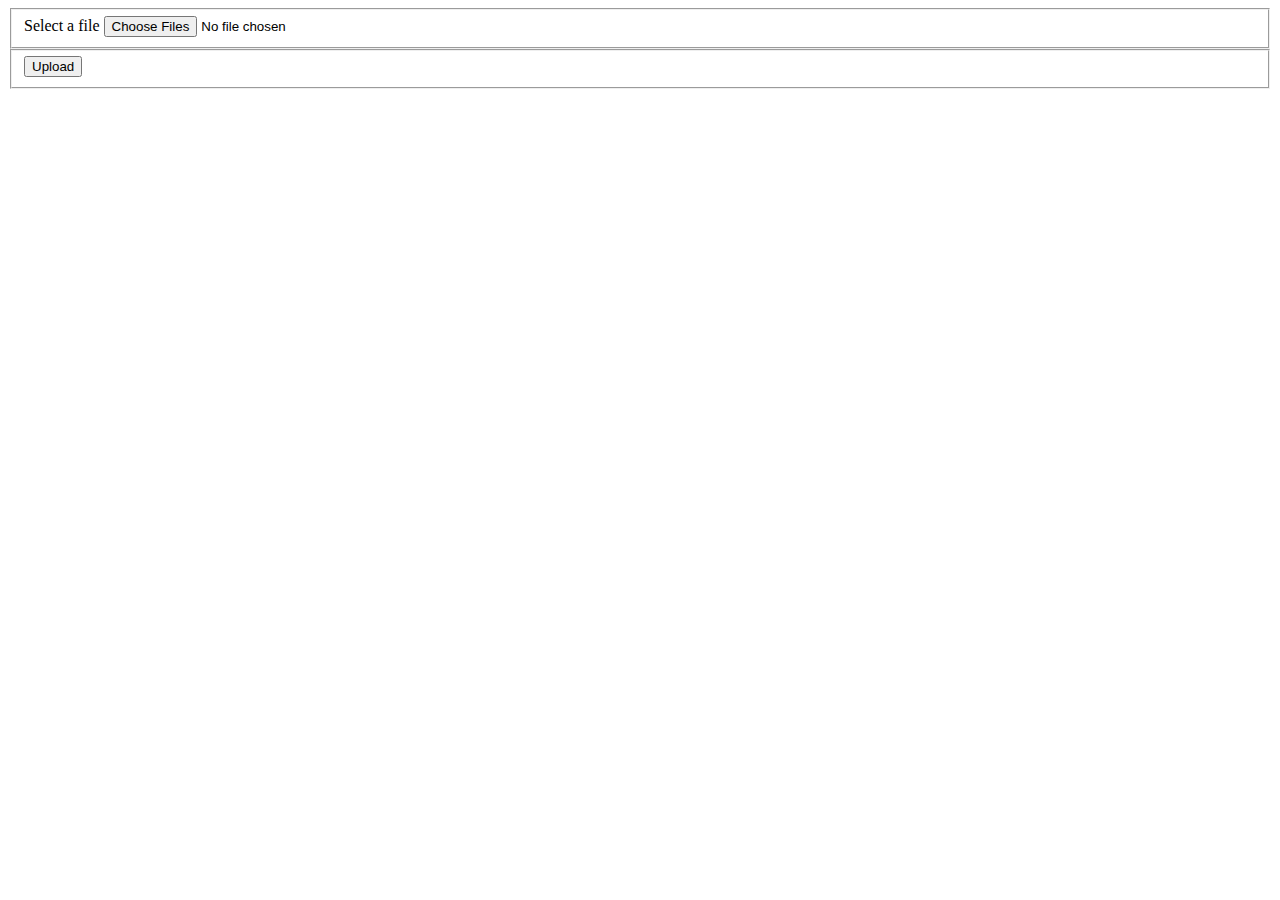
<file: templates/backup.html>
<head>
  <script
  src="https://code.jquery.com/jquery-3.3.1.min.js"
  integrity="sha256-FgpCb/KJQlLNfOu91ta32o/NMZxltwRo8QtmkMRdAu8="
  crossorigin="anonymous"></script>
</head>
<body>
<form id="upload-file" method="post" enctype="multipart/form-data" multiple="">
    <fieldset>
        <label >Select a file</label>
        <input name="file" type="file" multiple="">
    </fieldset>
    <fieldset>
        <button id="upload-file-btn" type="button">Upload</button>
    </fieldset>
</form>
<div id="imgContainer"></div>
<script>
  $(function() {
    $('#upload-file-btn').click(function() {
        var form_data = new FormData($('#upload-file')[0]);
        $.ajax({
            type: 'POST',
            url: '/uploadajax',
            data: form_data,
            contentType: false,
            cache: false,
            processData: false,
            success: function(data) {
                for(var k in data) {
                    console.log(k, data[k]);
                    var img = $('<img id="image_id">');
                    img.attr('src', 'data:image/png;base64,' + data[k].img);
                    img.appendTo('#imgContainer');
                }
                console.log(data);
            },
        });
    });
});
</script>
</body>
</file>
